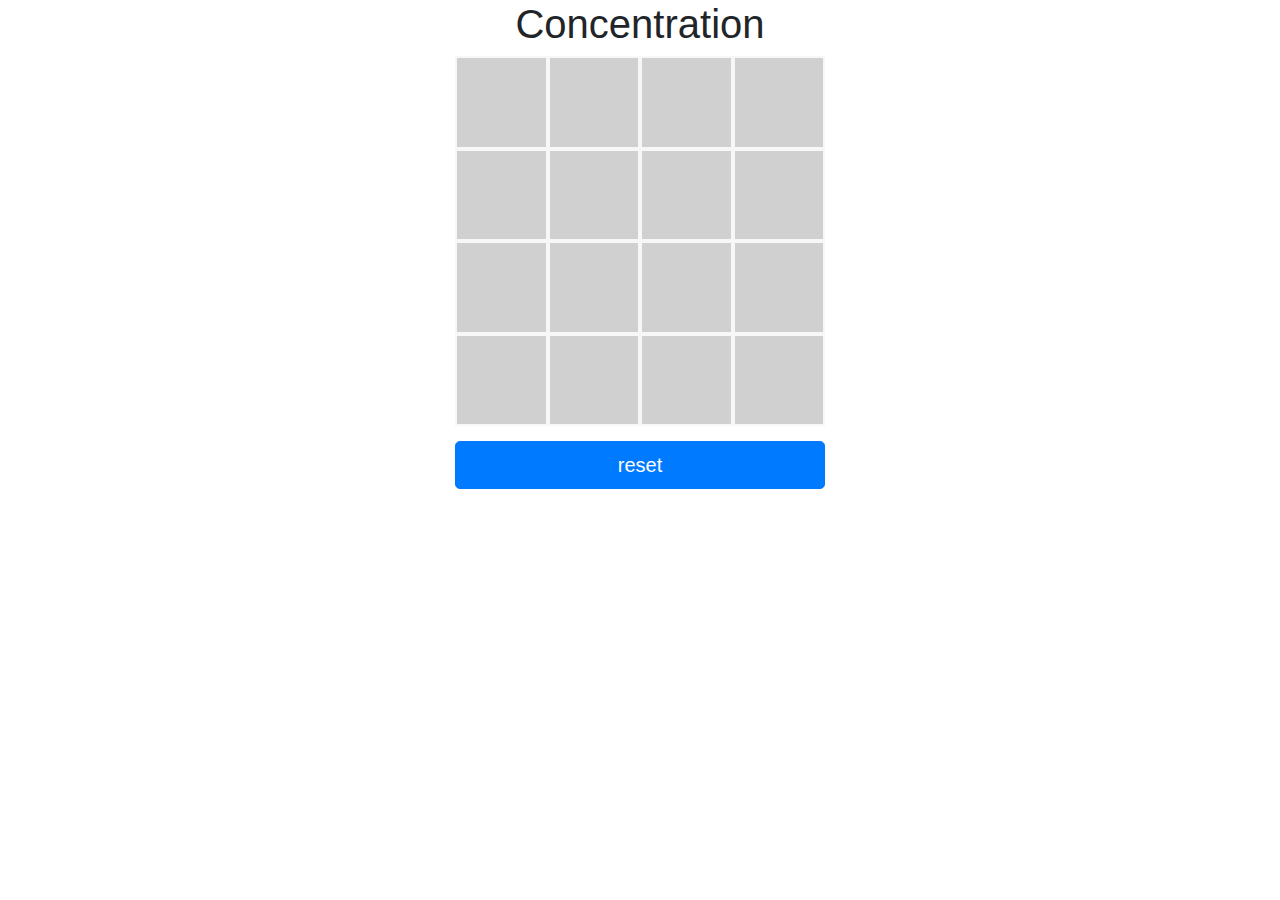
<file: Unit_1/concentration/index.html>
<!doctype html>
<html lang="en">
  <head>
    <!-- Required meta tags -->
    <meta charset="utf-8">
    <meta name="viewport" content="width=device-width, initial-scale=1, shrink-to-fit=no">

    <!-- Bootstrap CSS -->
    <link rel="stylesheet" href="https://maxcdn.bootstrapcdn.com/bootstrap/4.0.0/css/bootstrap.min.css" integrity="sha384-Gn5384xqQ1aoWXA+058RXPxPg6fy4IWvTNh0E263XmFcJlSAwiGgFAW/dAiS6JXm" crossorigin="anonymous">

    <title>Concentration - A Test of Memory</title>

    <link rel="stylesheet" href="css/style.css">

  </head>

  <body>

    <div class="container">
      <div class="row">
        <div class="col-12">

          <h1 class="text-center">Concentration</h1>

          <!-- nested container for gameboard -->
          <div class="board-container container">
            <div id="gameboard" class="row">


            </div>
          </div>

          <button id="reset-button" class="btn btn-lg btn-primary btn-block">reset</button>

        </div>
      </div>
    </div>

    <script src="https://code.jquery.com/jquery-3.2.1.slim.min.js" integrity="sha384-KJ3o2DKtIkvYIK3UENzmM7KCkRr/rE9/Qpg6aAZGJwFDMVNA/GpGFF93hXpG5KkN" crossorigin="anonymous"></script>
    <script src="https://cdnjs.cloudflare.com/ajax/libs/popper.js/1.12.9/umd/popper.min.js" integrity="sha384-ApNbgh9B+Y1QKtv3Rn7W3mgPxhU9K/ScQsAP7hUibX39j7fakFPskvXusvfa0b4Q" crossorigin="anonymous"></script>
    <script src="https://maxcdn.bootstrapcdn.com/bootstrap/4.0.0/js/bootstrap.min.js" integrity="sha384-JZR6Spejh4U02d8jOt6vLEHfe/JQGiRRSQQxSfFWpi1MquVdAyjUar5+76PVCmYl" crossorigin="anonymous"></script>
    <script src="js/main.js" charset="utf-8"></script>

  </body>
</html>
</file>
<file: Unit_1/concentration/css/style.css>
.board-container {
  height: 370px;
  width: 370px;
}

.board-container .row {
  height: 100%
}

.board-square {
  border: 2px solid #F7F7F7;
  height: 25%;
  padding: 0;
  overflow: hidden;
}

.face-container {
  height: 200%;
  width: 100%
  position: absolute;
  top: 0;
  transition: 400ms;
}

.faceup, .facedown {
  height: 50%;
}

.facedown {
  background-color: #D0D0D0;
}

.flipped .face-container {
  top: -100%;
}

/* colors */

.color-0 {
  background-color: aqua;
}

.color-1 {
  background-color: bisque;
}

.color-2 {
  background-color: blue;
}

.color-3 {
  background-color: blueviolet;
}

.color-4 {
  background-color: brown;
}

.color-5 {
  background-color: cadetblue;
}

.color-6 {
  background-color: chartreuse;
}

.color-7 {
  background-color: coral;
}

#reset-button {
  margin: 15px auto 0;
  width: 370px;
}
</file>
